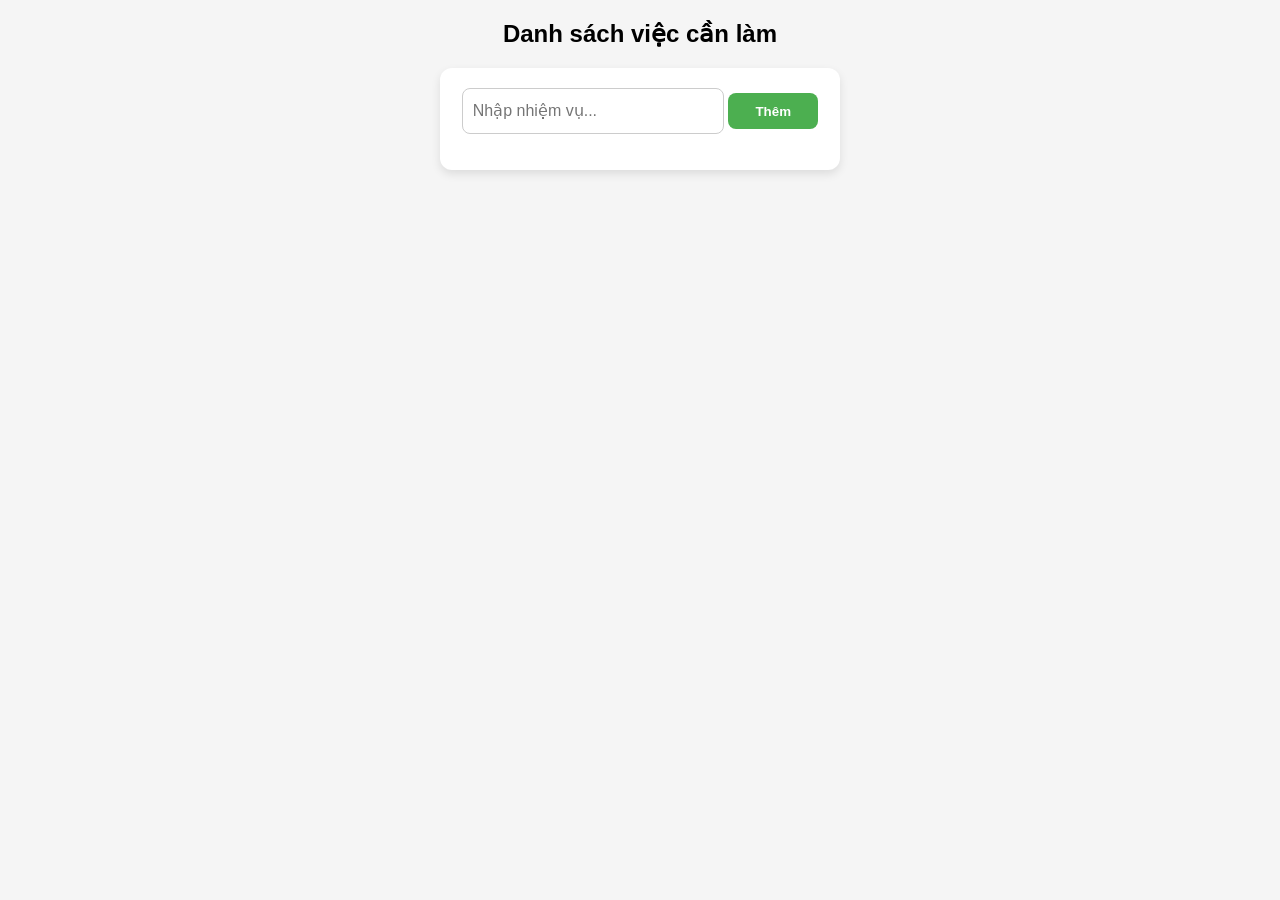
<file: practice1/index.html>
<!DOCTYPE html>
<html lang="vi">

<head>
    <meta charset="UTF-8">
    <meta name="viewport" content="width=device-width, initial-scale=1.0">
    <title>Danh sách việc cần làm</title>
    <link rel="stylesheet" href="style.css">
</head>

<body>
    <h2>Danh sách việc cần làm</h2>
    <div class="container">
        <input type="text" id="taskInput" placeholder="Nhập nhiệm vụ...">
        <button id="btn" onclick="addTask()">Thêm</button>
        <ul id="taskList"></ul>

    </div>

    <script src="main.js"></script>
</body>

</html>
</file>
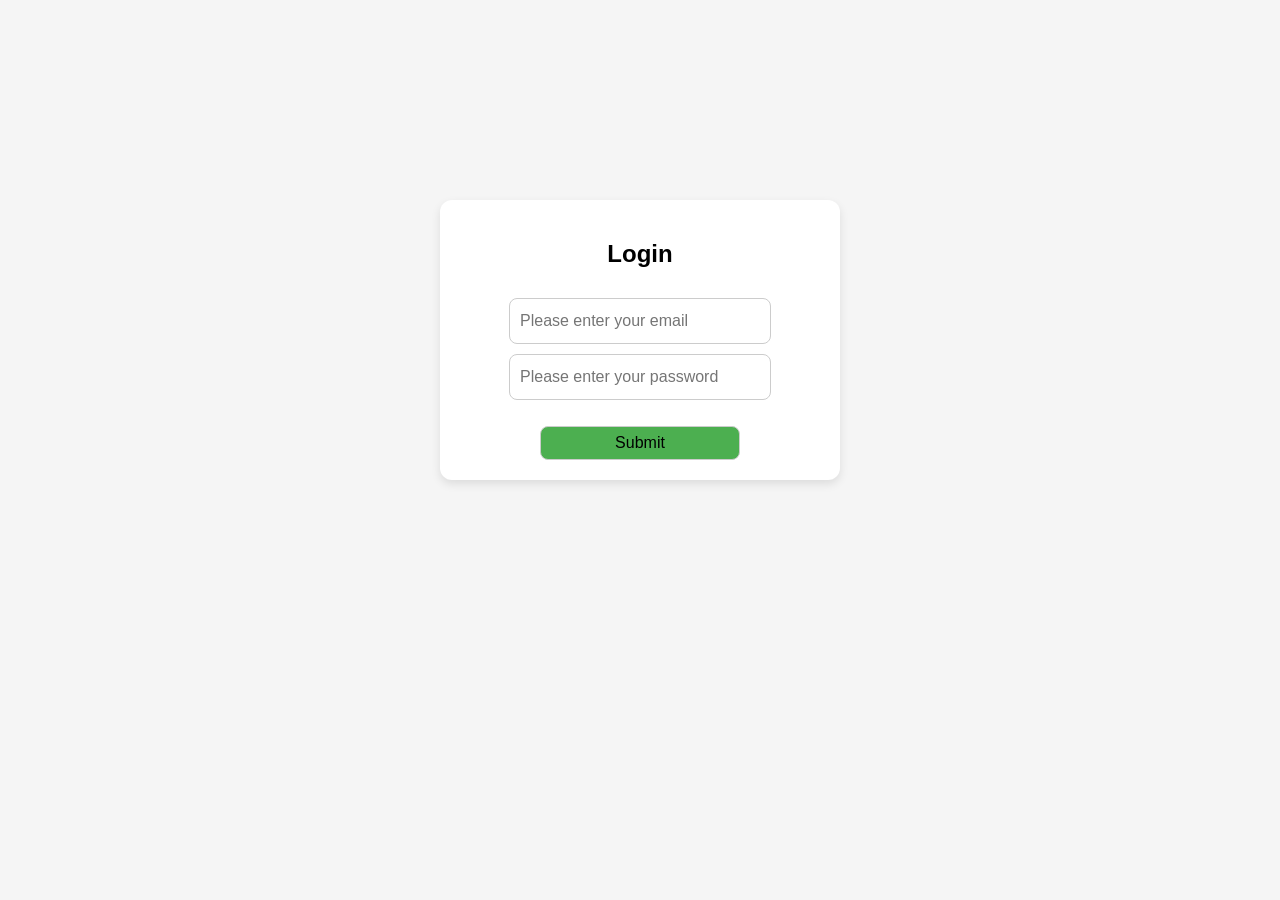
<file: practice2/index.html>
<!DOCTYPE html>
<html lang="en">
<head>
    <meta charset="UTF-8">
    <meta name="viewport" content="width=device-width, initial-scale=1.0">
    <title>Đăng nhập</title>
    <link rel="stylesheet" href="style.css">
</head>
<body>
    <div class="container">
    <form onsubmit="return validateForm()">
        <h2>Login</h2>
        <input type="email" name="email" id="email" placeholder="Please enter your email"><br>
        <input type="password" id="password" placeholder="Please enter your password"><br>
        <p class="result"></p>
        <input type="submit" id="btnLogin">
    </form>

    </div>
    <script src="main.js"></script>
</body>
</html>
</file>
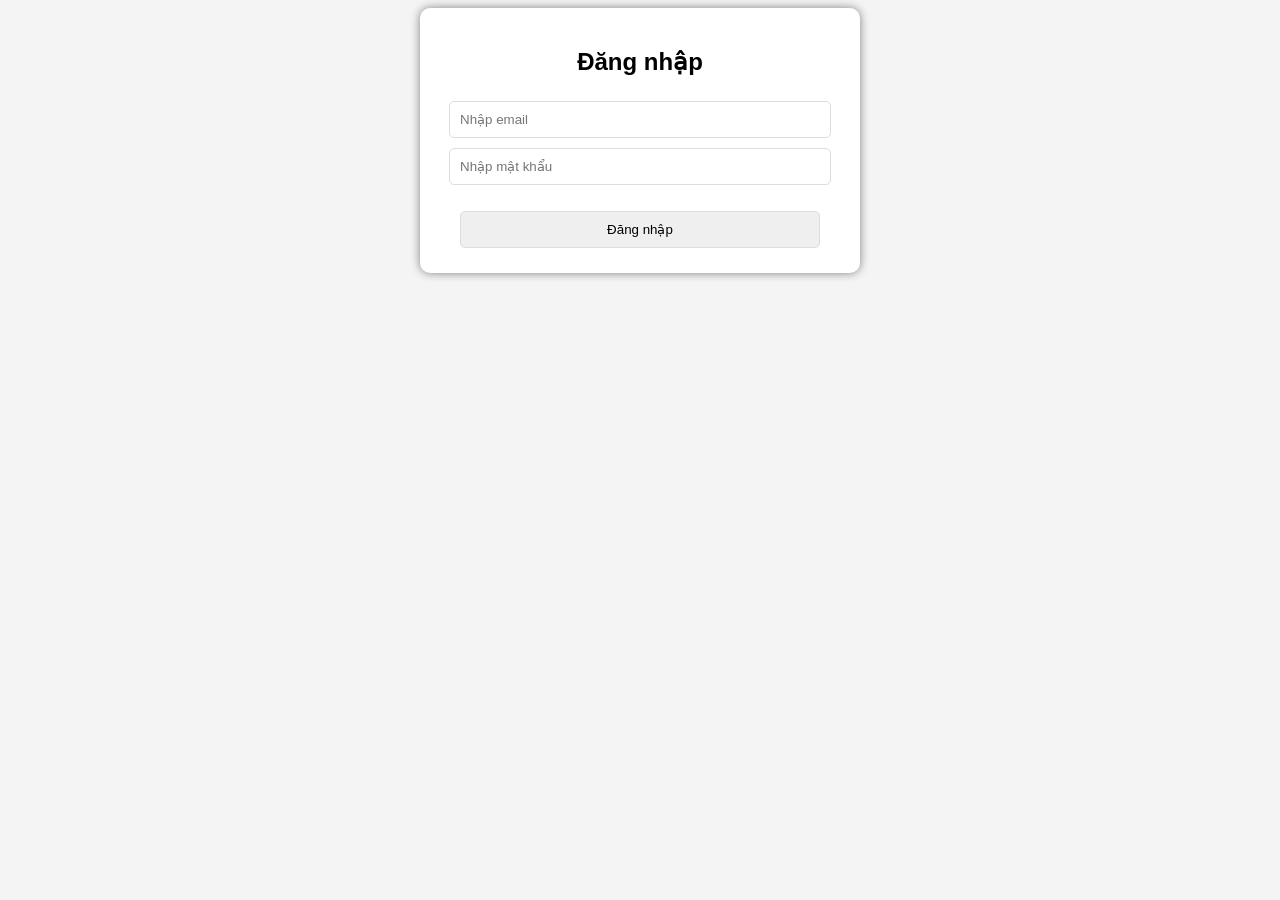
<file: practice3/index.html>
<!DOCTYPE html>
<html lang="vi">
<head>
    <meta charset="UTF-8">
    <meta name="viewport" content="width=device-width, initial-scale=1.0">
    <title>Đăng nhập</title>
    <link rel="stylesheet" href="style.css">
</head>
<body>
    <div class="container">
        <h2>Đăng nhập</h2>
        <form onsubmit="return validateLogin()">
            <input type="email" id="email" placeholder="Nhập email" required><br>
            <input type="password" id="password" placeholder="Nhập mật khẩu" required><br>
            <p class="error-message"></p>
            <input type="submit" value="Đăng nhập">
        </form>
    </div>
    <script src="login.js"></script>
</body>
</html>
</file>
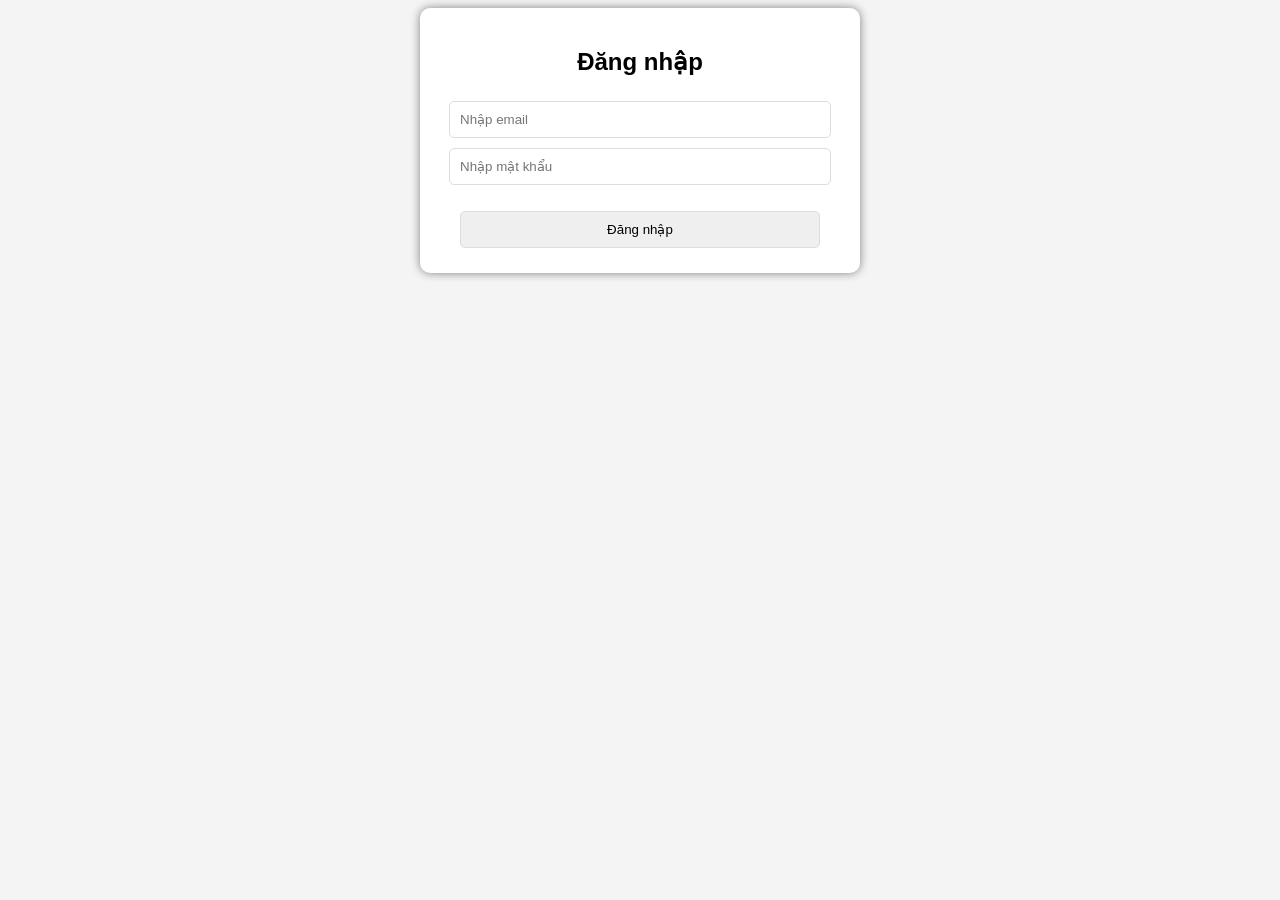
<file: practice3/books.html>
<!DOCTYPE html>
<html lang="vi">
<head>
    <meta charset="UTF-8">
    <meta name="viewport" content="width=device-width, initial-scale=1.0">
    <title>Quản lý sách</title>
    <link rel="stylesheet" href="style.css">
</head>
<body>
    <div class="container">
        <h2>Quản lý sách</h2>
        <br><br>
        <input type="text" id="title" placeholder="Tiêu đề sách">
        <input type="text" id="author" placeholder="Tác giả">
        <input type="number" id="year" placeholder="Năm xuất bản">
        <button onclick="addBook()">Thêm sách</button>

        <ul id="bookList"></ul>
    </div>

    <script src="books.js"></script>
</body>
</html>
</file>
<file: practice1/style.css>
body {
    font-family: Arial, sans-serif;
    max-width: 400px;
    margin: auto;
    text-align: center;
    background-color: #f5f5f5;
}


.container {
    background-color: #ffffff;
    padding: 20px;
    border-radius: 12px;
    box-shadow: 0 4px 10px rgba(0, 0, 0, 0.1);
}


ul {
    list-style-type: none;
    padding: 0;
}


li {
    display: flex;
    justify-content: space-between;
    align-items: center;
    background: #f9f9f9;
    padding: 12px;
    border-radius: 8px;
    margin-top: 8px;
    border: 1px solid #ddd;
    transition: 0.3s;
}


li:hover {
    background: #e8f5e9;
}


.completed {
    text-decoration: line-through;
    color: gray;
    font-style: italic;
}


input {
    border-radius: 8px;
    width: 240px;
    height: 34px;
    border: 1px solid #ccc;
    padding: 5px 10px;
    font-size: 16px;
    outline: none;
    transition: 0.3s;
}



#btn {
    border-radius: 8px;
    background-color: #4caf50;
    width: 90px;
    height: 36px;
    color: white;
    font-weight: bold;
    border: none;
    cursor: pointer;
    transition: 0.3s;
}


#btn:hover {
    background-color: #388e3c;
}


#btnDelete {
    border-radius: 8px;
    background-color: #e53935;
    width: 60px;
    height: 32px;
    color: white;
    font-weight: bold;
    border: none;
    cursor: pointer;
    transition: 0.3s;
}


#btnDelete:hover {
    background-color: #c62828;
}
</file>
<file: practice2/style.css>
body {
    font-family: Arial, sans-serif;
    max-width: 400px;
    margin: auto;
    text-align: center;
    background-color: #f5f5f5;
}


.container {
    margin-top: 50%;
    background-color: #ffffff;
    padding: 20px;
    border-radius: 12px;
    box-shadow: 0 4px 10px rgba(0, 0, 0, 0.1);
}
input {
    margin-top: 10px;
    border-radius: 8px;
    width: 240px;
    height: 34px;
    border: 1px solid #ccc;
    padding: 5px 10px;
    font-size: 16px;
    outline: none;
    transition: 0.3s;
}

#btnLogin {
    margin-top: 10px;
    border-radius: 8px;
    width: 200px;
    height: 34px;
    border: 1px solid #ccc;
    background-color: #4caf50;
    padding: 5px 10px;
    font-size: 16px;
    outline: none;
    transition: 0.3s;
}

#btnLogin:hover{
    background-color: #388e3c;
}
</file>
<file: practice3/style.css>
body {
    font-family: Arial, sans-serif;
    background-color: #f4f4f4;
    text-align: center;
}

.container {
    background: white;
    padding: 20px;
    max-width: 400px;
    margin: auto;
    box-shadow: 0px 0px 10px gray;
    border-radius: 10px;
}

input {
    width: 90%;
    padding: 10px;
    margin: 5px;
    border: 1px solid #ddd;
    border-radius: 5px;
}

button {
    padding: 10px;
    background-color: blue;
    color: white;
    border: none;
    border-radius: 5px;
    cursor: pointer;
}

button:hover {
    background-color: darkblue;
}

ul {
    list-style: none;
    padding: 0;
}

li {
    background: #e3e3e3;
    margin: 5px 0;
    padding: 10px;
    border-radius: 5px;
    display: flex;
    justify-content: space-between;
    align-items: center;
}

button[onclick^="deleteBook"] {
    background-color: red;
}

button[onclick^="deleteBook"]:hover {
    background-color: darkred;
}
</file>
